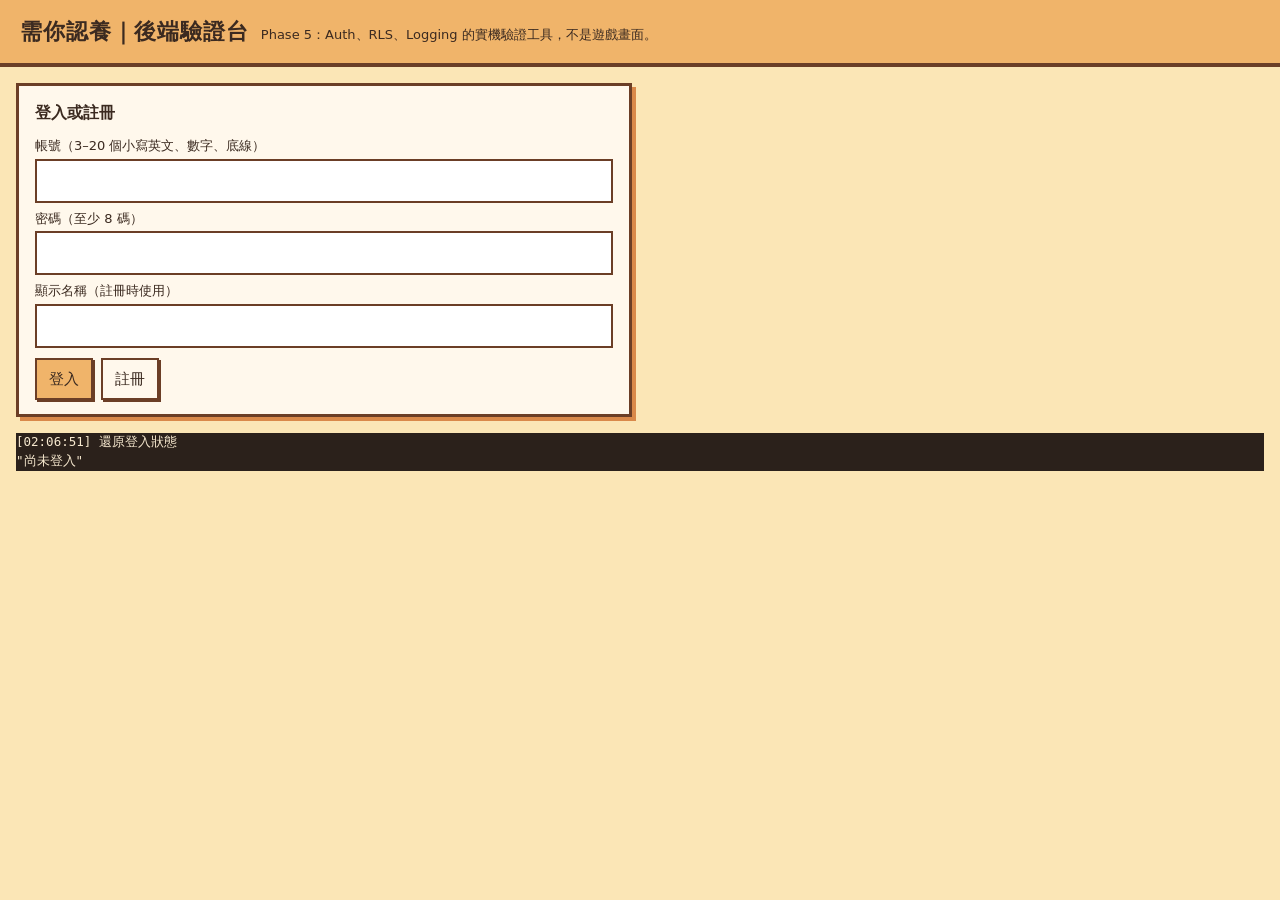
<file: tools/phase5-test.html>
<!doctype html>
<html lang="zh-Hant">
<head>
<meta charset="utf-8">
<meta name="viewport" content="width=device-width, initial-scale=1">
<meta http-equiv="Content-Security-Policy"
      content="default-src 'self'; script-src 'self'; style-src 'self' 'unsafe-inline'; img-src 'self' data:; connect-src https://ybgyimttmsqzfttbgbpx.supabase.co; base-uri 'none'; form-action 'none'">
<title>需你認養｜Phase 5 後端驗證台</title>
<style>
  :root {
    --wall: #FBE6B6; --floor: #F0B46A; --wood: #D9894A; --line: #6B3E26;
    --sky: #8DCFFF; --ink: #3B2A20; --ok: #3E8E5A; --bad: #B8432F; --paper: #FFF8EC;
  }
  * { box-sizing: border-box; }
  body {
    margin: 0; color: var(--ink); background: var(--wall);
    font: 15px/1.6 "Noto Sans TC", "PingFang TC", "Microsoft JhengHei", system-ui, sans-serif;
  }
  header {
    background: var(--floor); border-bottom: 4px solid var(--line);
    padding: 14px 20px; display: flex; flex-wrap: wrap; gap: 12px; align-items: baseline;
  }
  header h1 { margin: 0; font-size: 22px; letter-spacing: .04em; }
  header p { margin: 0; font-size: 13px; }
  #banner { display: none; background: var(--bad); color: #fff; padding: 10px 20px; gap: 12px; align-items: center; }
  #banner.show { display: flex; }
  main { display: grid; grid-template-columns: minmax(0, 1fr) minmax(0, 1fr); gap: 16px; padding: 16px; max-width: 1280px; margin: 0 auto; }
  @media (max-width: 820px) { main { grid-template-columns: 1fr; } }
  section {
    background: var(--paper); border: 3px solid var(--line); padding: 14px 16px;
    box-shadow: 4px 4px 0 var(--wood);
  }
  section h2 { margin: 0 0 10px; font-size: 16px; }
  label { display: block; font-size: 13px; margin: 6px 0 2px; }
  input, select {
    width: 100%; padding: 8px; border: 2px solid var(--line); background: #fff; font: inherit; color: var(--ink);
  }
  .row { display: flex; flex-wrap: wrap; gap: 8px; margin-top: 10px; }
  button {
    font: inherit; padding: 7px 12px; border: 2px solid var(--line); background: var(--floor);
    color: var(--ink); cursor: pointer; box-shadow: 2px 2px 0 var(--line);
  }
  button:active { transform: translate(2px, 2px); box-shadow: none; }
  button:focus-visible, input:focus-visible, select:focus-visible { outline: 3px solid var(--sky); outline-offset: 2px; }
  button.secondary { background: var(--paper); }
  #out {
    grid-column: 1 / -1; background: #2b211b; color: #f7e9cf; border-color: var(--line);
    font: 12.5px/1.5 ui-monospace, Menlo, Consolas, monospace; white-space: pre-wrap; word-break: break-all;
    max-height: 420px; overflow: auto; margin: 0;
  }
  .pass { color: #9be0a8; } .fail { color: #ffb4a3; }
  .hidden { display: none; }
  #who { font-weight: 700; }
  .list { margin: 8px 0 0; padding: 0; list-style: none; }
  .list li { border-top: 1px dashed var(--wood); padding: 6px 0; display: flex; justify-content: space-between; gap: 8px; align-items: center; }
</style>
</head>
<body>
<header>
  <h1>需你認養｜後端驗證台</h1>
  <p>Phase 5：Auth、RLS、Logging 的實機驗證工具，不是遊戲畫面。</p>
</header>
<div id="banner" role="alert">
  <span>目前無法連接遊戲伺服器。請確認網路連線後重試。</span>
  <button id="retry" class="secondary">RETRY</button>
</div>

<main>
  <section id="authBox">
    <h2>登入或註冊</h2>
    <label for="u">帳號（3–20 個小寫英文、數字、底線）</label>
    <input id="u" autocomplete="username" maxlength="20">
    <label for="p">密碼（至少 8 碼）</label>
    <input id="p" type="password" autocomplete="current-password">
    <label for="d">顯示名稱（註冊時使用）</label>
    <input id="d" maxlength="20">
    <div class="row">
      <button id="btnLogin">登入</button>
      <button id="btnRegister" class="secondary">註冊</button>
    </div>
  </section>

  <section id="playerBox" class="hidden">
    <h2>玩家：<span id="who"></span></h2>
    <div class="row">
      <button id="btnState">重新載入狀態</button>
      <button id="btnAnimals">認養區</button>
      <button id="btnBuy">買 1 份基本乾糧</button>
      <button id="btnFeed">餵第一隻</button>
      <button id="btnBrush">幫第一隻刷牙</button>
    </div>
    <div class="row">
      <button id="btnStart">開始戰鬥</button>
      <button id="btnEnd">回報戰鬥結果</button>
      <button id="btnRank">排行榜</button>
      <button id="btnLog">送出測試日誌</button>
    </div>
    <div class="row">
      <button id="btnSecurity" class="secondary">執行安全測試</button>
      <button id="btnLogout" class="secondary">登出</button>
    </div>
    <ul id="animalList" class="list"></ul>
  </section>

  <section id="adminBox" class="hidden">
    <h2>管理員</h2>
    <div class="row">
      <button id="btnPlayers">玩家列表</button>
      <button id="btnLoginLogs">登入日誌</button>
      <button id="btnAudit">Admin Audit</button>
    </div>
    <label for="gUser">玩家 ID（從玩家列表複製）</label>
    <input id="gUser">
    <label for="gFish">魚乾數量</label>
    <input id="gFish" type="number" value="50">
    <label for="gReason">原因</label>
    <input id="gReason" value="測試獎勵" maxlength="200">
    <div class="row"><button id="btnGrant">發放魚乾</button></div>
  </section>

  <pre id="out" aria-live="polite"></pre>
</main>

<script type="module" src="./phase5-test.js"></script>
</body>
</html>
</file>
